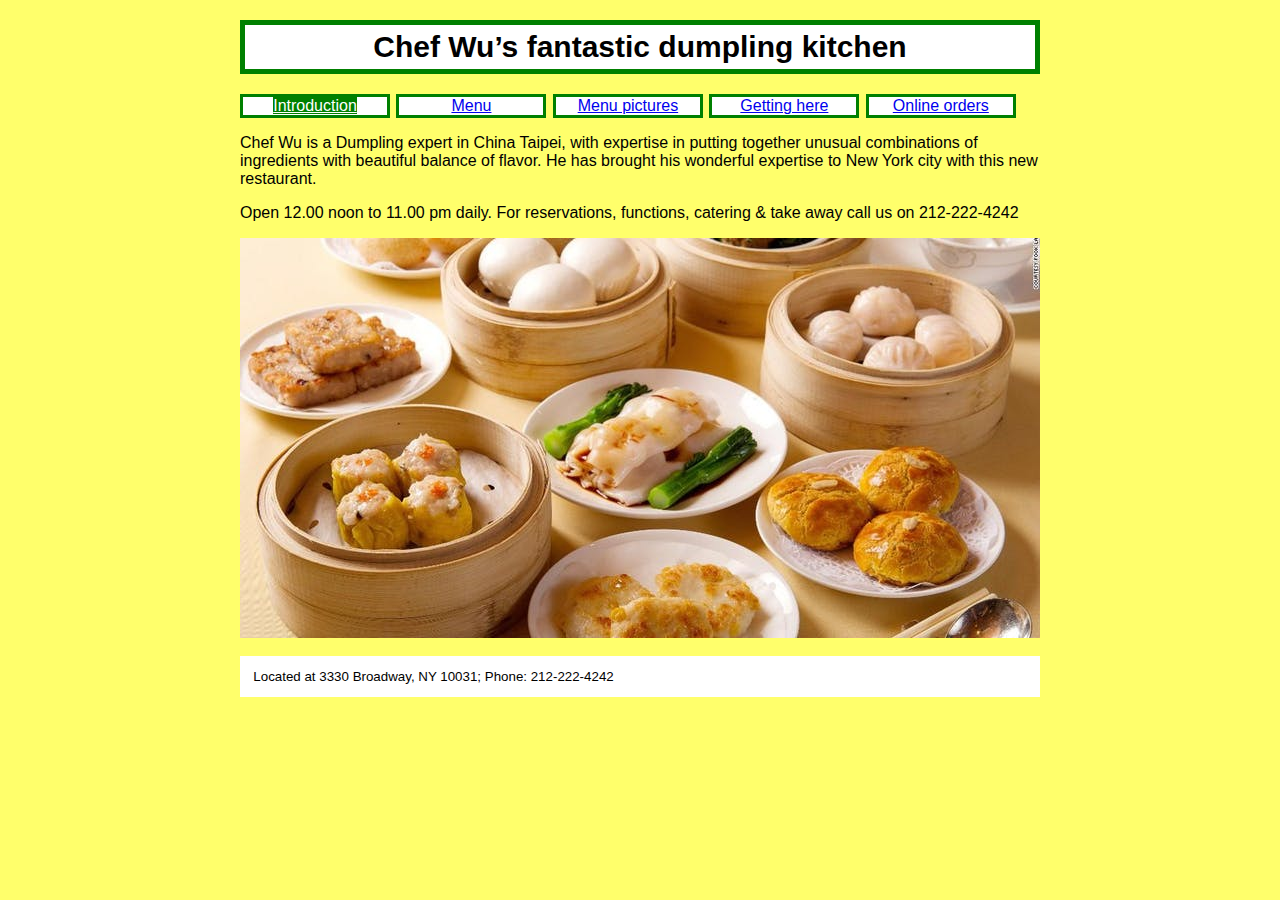
<file: index.html>
<!doctype html>

<html lang="en">
<head>
  <meta charset="utf-8">
  <title>Chef Wu’s fantastic dumpling kitchen</title>
<!-- Links to styling CSS and jquery for "I am here" -->
  <link rel="stylesheet" href="css/Sud.css">
  <script src="https://code.jquery.com/jquery-3.2.1.min.js"></script>
 </head>
 <body id="part1">
 <h1> Chef Wu’s fantastic dumpling kitchen</h1>
 <div id="navigation">
 <ul id ="selections">
                        <li id="navpart1"><a href="index.html">Introduction</a></li>
                        <li id="navpart2"><a href="cwmenu.html">Menu</a></li>
                        <li id="navpart3"><a href="cwgallery.html">Menu pictures</a></li>
                        <li id="navpart4"><a href="cwlocation.html">Getting here</a></li>
                        <li id="navpart5"><a href="cwonline.html">Online orders</a></li>
                    </ul>
	</div>
 <!-- javascript to bind "I am here" plugin -->
<script>
$(document).ready(function(){
  var mybodyid = $('body').attr('id');
  var mynavid = '#nav' + mybodyid;
  /* e.g. for 3.shtml:
      mybodyid is 'part3'
      mynavid  is '#navpart3'
   */
  $(mynavid).attr('id','iamhere');
  console.log("I am at " +mynavid);
});
</script>
  <p>Chef Wu is a Dumpling expert in China Taipei, with expertise in putting together unusual combinations of ingredients with beautiful balance of flavor. He has brought his wonderful expertise to New York city with this new restaurant.</p>
  
  <p>Open 12.00 noon to 11.00 pm daily. For reservations, functions, catering & take away call us on 212-222-4242</p>
  
  <img src="image/1header.jpg" alt="image">
<footer>
         <p>Located at 3330 Broadway, NY 10031; Phone: 212-222-4242</p>
</footer>
</body>                         
</html>
</file>
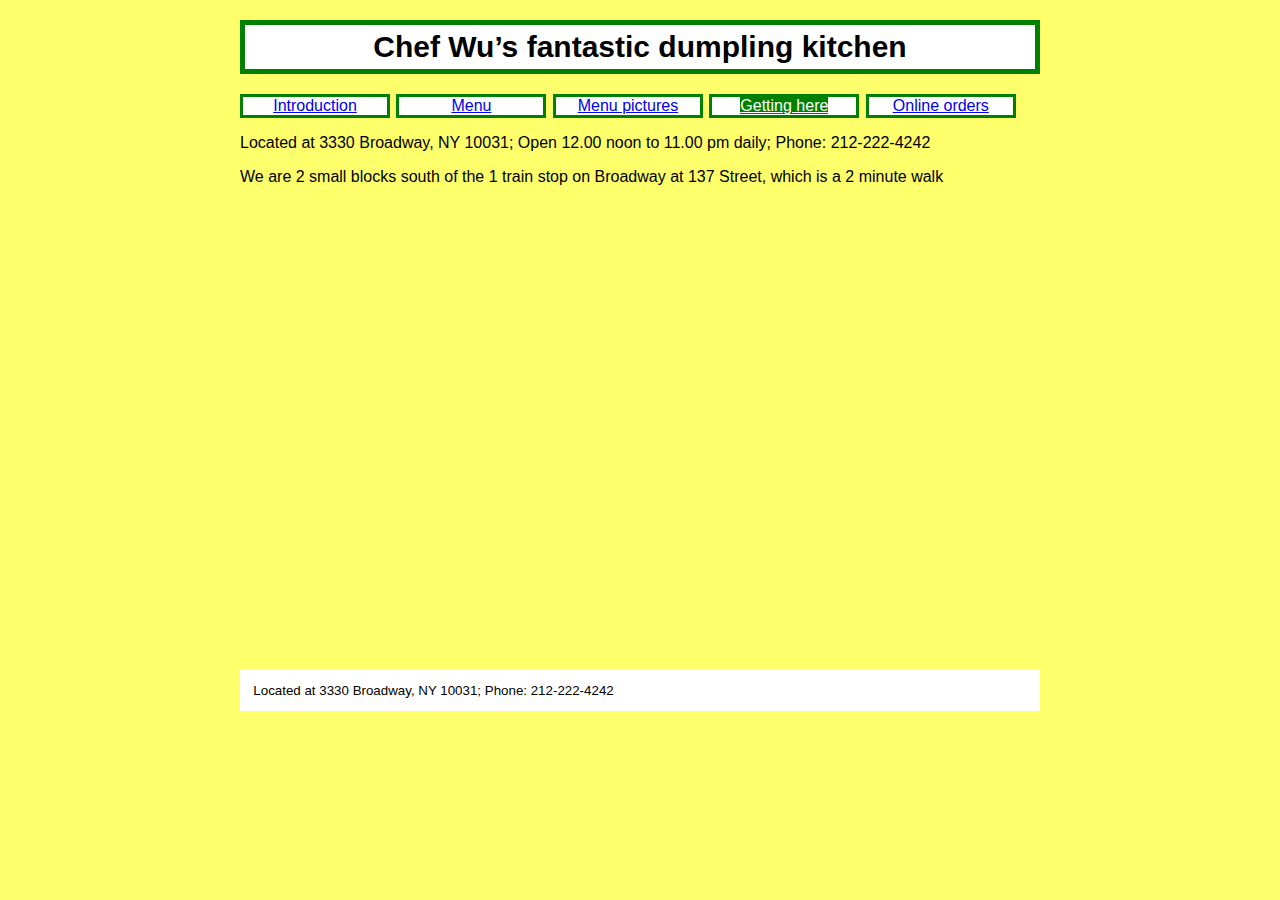
<file: cwlocation.html>
<!doctype html>

<html lang="en">
<head>
  <meta charset="utf-8">
  <title>Chef Wu’s fantastic dumpling kitchen</title>
<!-- Links to styling CSS and jquery for "I am here" -->
  <script src="https://code.jquery.com/jquery-3.2.1.min.js"></script>
  <link rel="stylesheet" href="css/Sud.css">
 <body id="part4"> 
 <h1> Chef Wu’s fantastic dumpling kitchen</h1>
 <div id="navigation">
 <ul id ="selections">
                        <li id="navpart1"><a href="index.html">Introduction</a></li>
                        <li id="navpart2"><a href="cwmenu.html">Menu</a></li>
                        <li id="navpart3"><a href="cwgallery.html">Menu pictures</a></li>
                        <li id="navpart4"><a href="cwlocation.html">Getting here</a></li>
                        <li id="navpart5"><a href="cwonline.html">Online orders</a></li>
                    </ul>
	</div>
 <!-- javascript to bind "I am here" plugin -->
<script>
$(document).ready(function(){
  var mybodyid = $('body').attr('id');
  var mynavid = '#nav' + mybodyid;
  /* e.g. for 3.shtml:
      mybodyid is 'part3'
      mynavid  is '#navpart3'
   */
  $(mynavid).attr('id','iamhere');
  console.log("I am at " +mynavid);
});
</script>
  <p>Located at 3330 Broadway, NY 10031; Open 12.00 noon to 11.00 pm daily; Phone: 212-222-4242</p>
  
  <p>We are 2 small blocks south of the 1 train stop on Broadway at 137 Street, which is a 2 minute walk</p>
  
  <iframe src="https://www.google.com/maps/embed?pb=!1m18!1m12!1m3!1d3019.3746097643225!2d-73.95704828493865!3d40.8197346793203!2m3!1f0!2f0!3f0!3m2!1i1024!2i768!4f13.1!3m3!1m2!1s0x89c2f668a30608db%3A0xd6c96b4576972717!2s3330+Broadway%2C+New+York%2C+NY+10031!5e0!3m2!1sen!2sus!4v1525338903692" width="600" height="450" frameborder="0" style="border:0" allowfullscreen></iframe>
<footer>
         <p>Located at 3330 Broadway, NY 10031; Phone: 212-222-4242</p>
</footer>            
</body>             
</html>
</file>
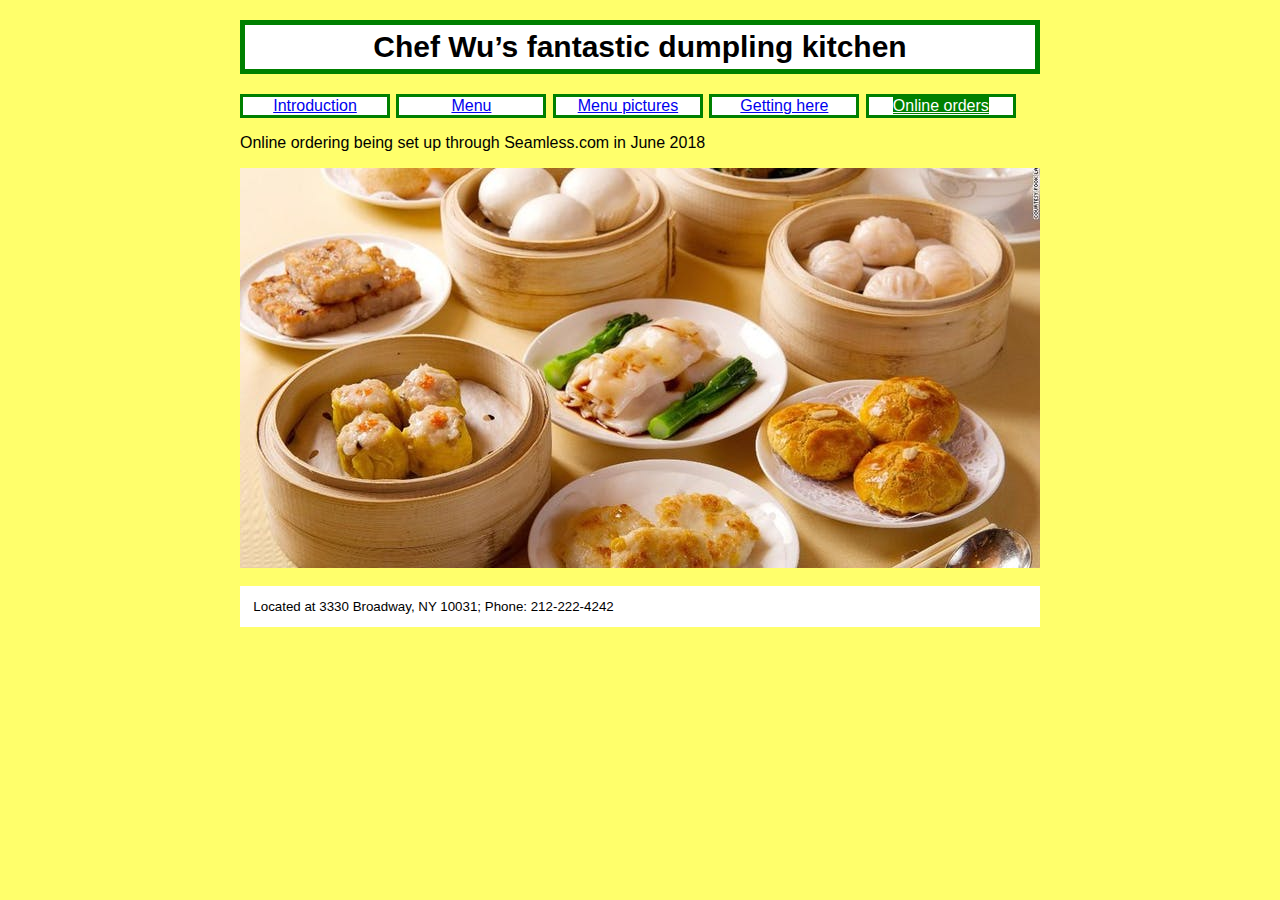
<file: cwonline.html>
<!doctype html>

<html lang="en">
<head>
  <meta charset="utf-8">
  <title>Chef Wu’s fantastic dumpling kitchen</title>
<!-- Links to styling CSS and jquery for "I am here" -->
  <script src="https://code.jquery.com/jquery-3.2.1.min.js"></script>
  <link rel="stylesheet" href="css/Sud.css">
 <body id="part5"> 
 <h1> Chef Wu’s fantastic dumpling kitchen</h1>
 <div id="navigation">
 <ul id ="selections">
                        <li id="navpart1"><a href="index.html">Introduction</a></li>
                        <li id="navpart2"><a href="cwmenu.html">Menu</a></li>
                        <li id="navpart3"><a href="cwgallery.html">Menu pictures</a></li>
                        <li id="navpart4"><a href="cwlocation.html">Getting here</a></li>
                        <li id="navpart5"><a href="cwonline.html">Online orders</a></li>
                    </ul>
	</div>
 <!-- javascript to bind "I am here" plugin -->
<script>
$(document).ready(function(){
  var mybodyid = $('body').attr('id');
  var mynavid = '#nav' + mybodyid;
  /* e.g. for 3.shtml:
      mybodyid is 'part3'
      mynavid  is '#navpart3'
   */
  $(mynavid).attr('id','iamhere');
  console.log("I am at " +mynavid);
});
</script>
  <p>Online ordering being set up through Seamless.com in June 2018</p>
  <img src="image/1header.jpg" alt="image">
<footer>
       <p>Located at 3330 Broadway, NY 10031; Phone: 212-222-4242</p>
  </footer>            
 </body>            
</html>
</file>
<file: css/Sud.css>
#wrapper {
    width: 800px;
    margin: 0 auto;
    }
#header {
    width: 100%;
    background-color: white;
    }
body {  background-color: #ffff6b;
		font-family: verdana, arial, helvetica, sans-serif;
		width: 800px;
		margin: 0 auto;
     }
h1 {
        border: solid green;
		border-width: thick;
		background-color: white;
		text-align: center;
		padding: 5px;
		font-size: 30px;
		font-weight: 700;
   }
ul#selections {
	list-style: none;
	padding-left: 0;
	}	
ul#selections li {
	display: inline-block;
	width: 9em;
	border: solid green;
	background-color: white;
	margin-right: 2px;
	text-align: center
}
#iamhere a {
   color: white;
    background-color: green;
}
a:hover {
    color: white;
    background-color: black;
}
#maincontent {
	font-size: 18px;
	font-weight: 600;
    color: green;
}
li.menuitem {
        border: solid green;
		border-width: thick;
		background-color: white;
		margin-bottom: 10px; 
		padding: 5px;
		overflow: auto;
   }
footer { font-size: smaller; background-color: white;}
footer p { padding: 1em; }
</file>
